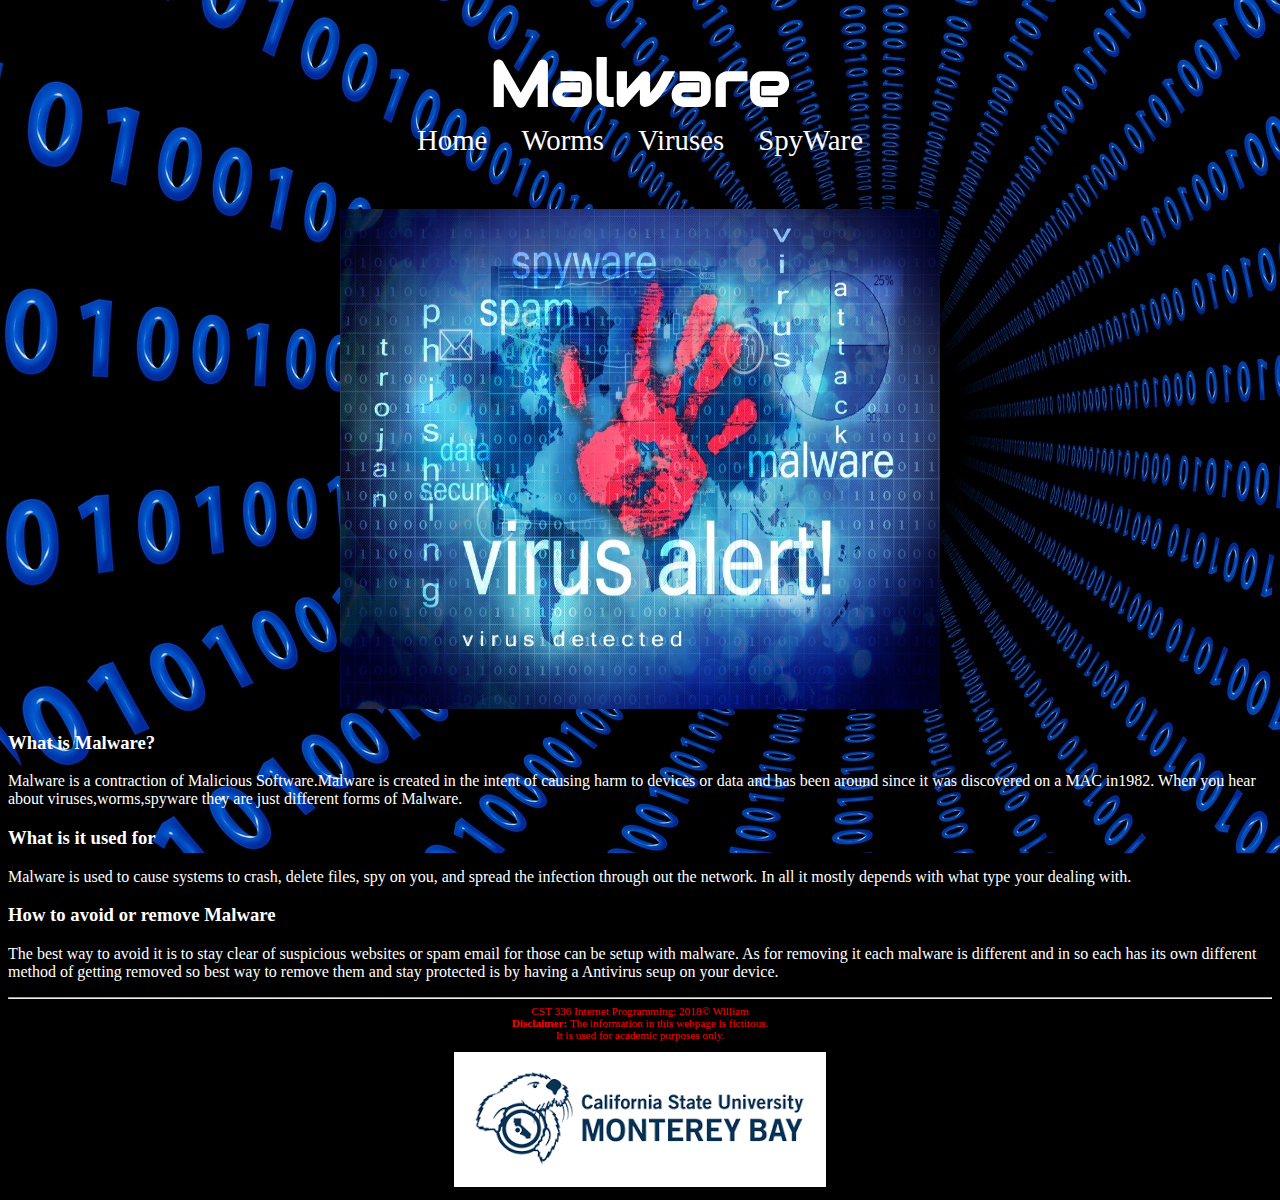
<file: HW/homework1/index.html>
<!DOCTYPE html>
<html lang="en-US">
    <head>
        <title> Homework 1: Four Web Pages </title>
        <meta charset="utf-8"/>
        <link href="css/styles.css" rel="stylesheet" type="text/css" />
        <link href="https://fonts.googleapis.com/css?family=Audiowide" rel="stylesheet">
    </head>
    <nav>
        <h1 id="title">Malware</h1>
        <a href="index.html">Home</a>
        <a href="worms.html">Worms</a>
        <a href="viruses.html">Viruses</a>
        <a href="spyware.html">SpyWare</a>
    </nav>
    <br /><br />

    <main>
        <figure id= "pic">
            <img src="images/malware.jpg" alt="Picture of Malware warning"
            height="500" width="600"/>
        </figure>
        <div id="overview">
            <h3 class="bold">What is Malware?</h3>
            <p>Malware is a contraction of Malicious Software.Malware is created
            in the intent of causing harm to devices or data and has been around
            since it was discovered on a MAC in1982. When you hear about 
            viruses,worms,spyware they are just different forms of Malware.</p>
            
            <h3 class="bold">What is it used for</h3>
            <p>Malware is used to cause systems to crash, delete files, spy 
            on you, and spread the infection through out the network. In all it
            mostly depends with what type your dealing with.</p>
            
            <h3 class="bold">How to avoid or remove Malware</h3>
            <p>The best way to avoid it is to stay clear of suspicious websites 
            or spam email for those can be setup with malware. As for removing it 
            each malware is different and in so each has its own different 
            method of getting removed so best way to remove them and stay 
            protected is by having a Antivirus seup on your device.</p>
        </div>            
    </main>
        
        <footer id="info">
            <hr>
            CST 336 Internet Programming: 2018&copy; William <br />
            <strong>Disclaimer:</strong> The information in this webpage is 
            fictitous. <br />
            It is used for academic purposes only.
            <figure>
            <img src="images/csumb.png" alt="csumb logo"/>
            </figure>
        </footer>

</html>
</file>
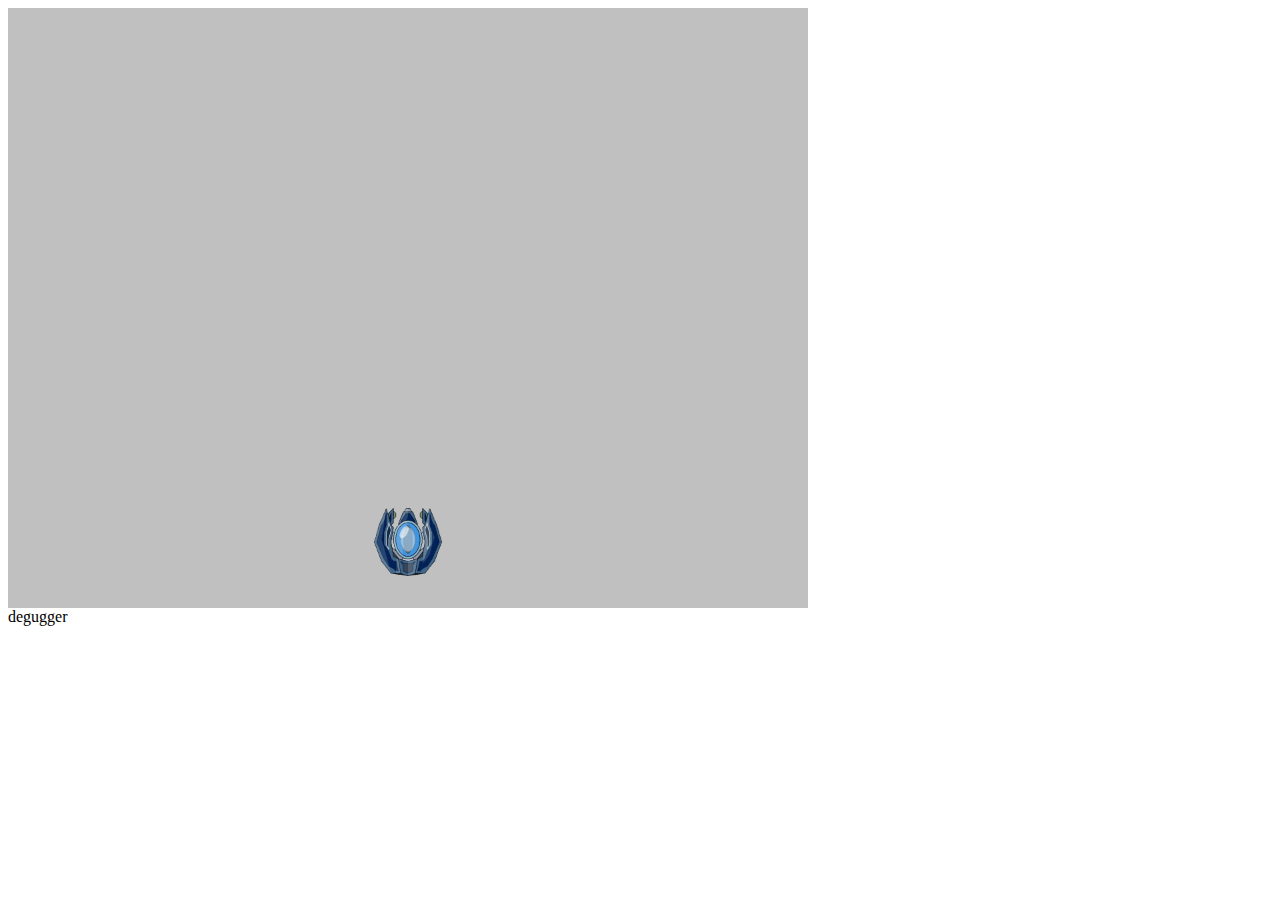
<file: HW/homework4/index.html>
<html>
	<head>
		<title>SPACE INVADERS</title>
		<script type="text/javascript">
			var gameScreen;
			var output;

			var ship;

			var gameTimer;

			var leftArrowDown = false;
			var rightArrowDown = false;

			const GS_WIDTH = 800;
			const GS_HEIGHT = 600;

			function init(){
				gameScreen = document.getElementById('gameScreen');
				gameScreen.style.width = GS_WIDTH + 'px';
				gameScreen.style.height = GS_HEIGHT + 'px';

				output = document.getElementById('output');

				ship = document.createElement('IMG');
				ship.src = 'ship.gif';
				ship.className = 'gameObject';
				ship.style.width = '68px';
				ship.style.height = '68px';
				ship.style.top = '500px';
				ship.style.left = '366px';

				gameScreen.appendChild(ship);
	
				gameTimer = setInterval(gameloop, 50);
			}

			function gameloop(){

				if(leftArrowDown){
					var newX = parseInt(ship.style.left);
					if(newX > 0) ship.style.left = newX - 20 + 'px';
					else ship.style.left = '0px';
				}

				if(rightArrowDown){
					var newX = parseInt(ship.style.left);
					var maxX = GS_WIDTH - parseInt(ship.style.width);
					if(newX <  maxX) ship.style.left = newX + 20 + 'px';
					else ship.style.left = maxX + 'px';
				}
			}

			document.addEventListener('keydown', function(event){
				if(event.keyCode==37) leftArrowDown = true;
				if(event.keyCode==39) rightArrowDown = true;
			});

			document.addEventListener('keyup', function(event){
				if(event.keyCode==37) leftArrowDown = false;
				if(event.keyCode==39) rightArrowDown = false;
			});

		</script>
		<style>
			#gameScreen{
				position: relative;
				background-color: silver;
				overflow: hidden;
			}

			.gameObject{
				position: absolute;
				z-index: 1;
			}

		</style>
	</head>
	<body onload="init()">
		<div id="gameScreen"></div>
		<div id="output">degugger</div>
	</body>
</html>
</file>
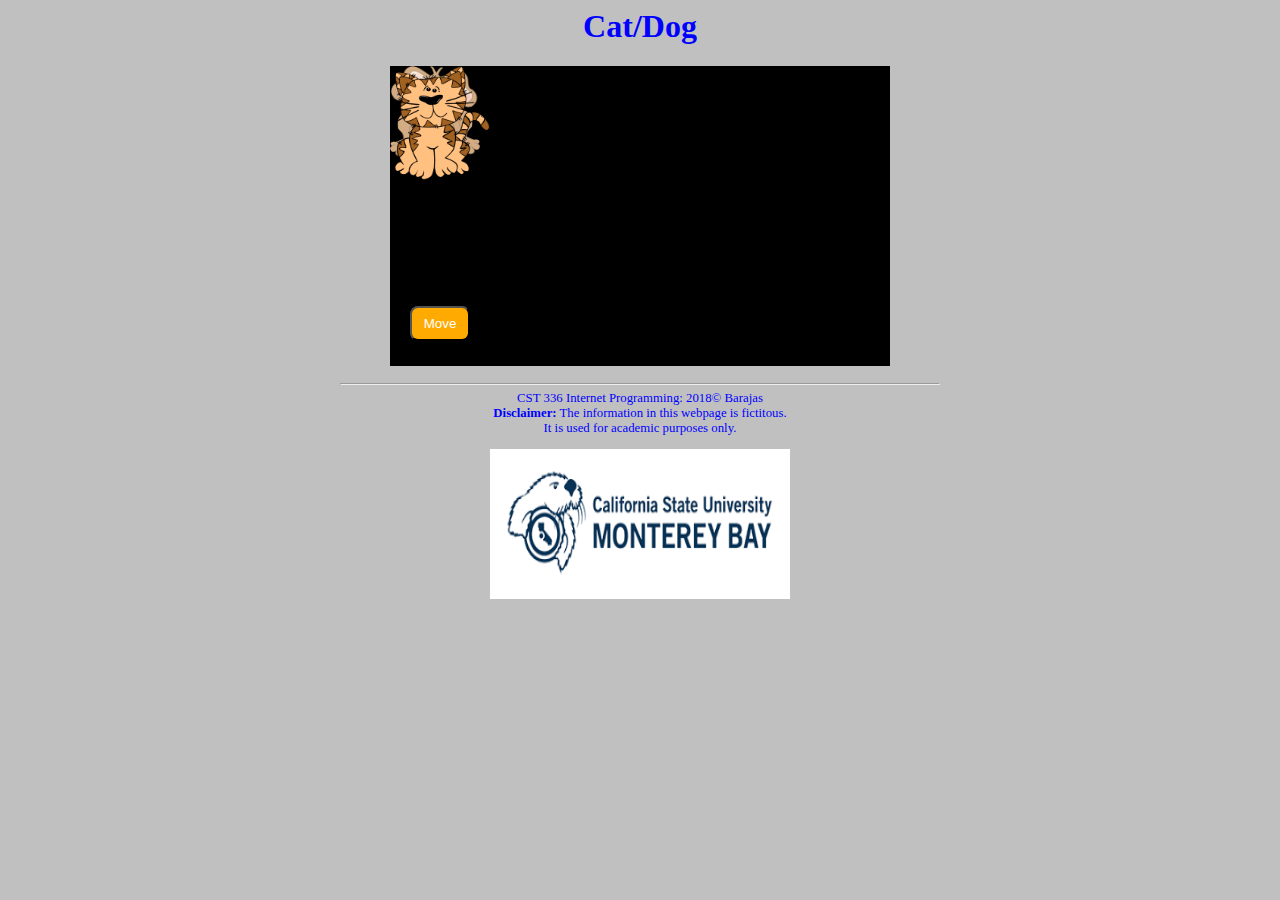
<file: HW/hw4/index.html>
<html>
    <head>
        <title>My First Game</title>
        <link rel="stylesheet" type="text/css" href="styles.css">
        <script language="javascript" type="text/javascript" src="js/engine.js"></script>
        <script src="https://ajax.googleapis.com/ajax/libs/jquery/3.3.1/jquery.min.js"></script>
        
    </head>
    <body onload="move()"> 
        <h1>Cat/Dog</h1>
        <div id="gameWindow">
            <img id="cat" src="img/cat.png">
            <img id="dog" src="img/dog.png">
            <button id="btnMoveAnimals" class="button noSelect" onClick="move();">Move</button>
        </div>
    </body>
    <footer class=csumb>
        <hr>
        CST 336 Internet Programming: 2018&copy; Barajas <br />
        <strong>Disclaimer:</strong> The information in this webpage is 
        fictitous. <br />
        It is used for academic purposes only.
        <figure>
        <a id>
        <img id="csumb" src="img/csumb.png" alt="csumb logo"/>
        </figure>
    </footer>
</html>
</file>
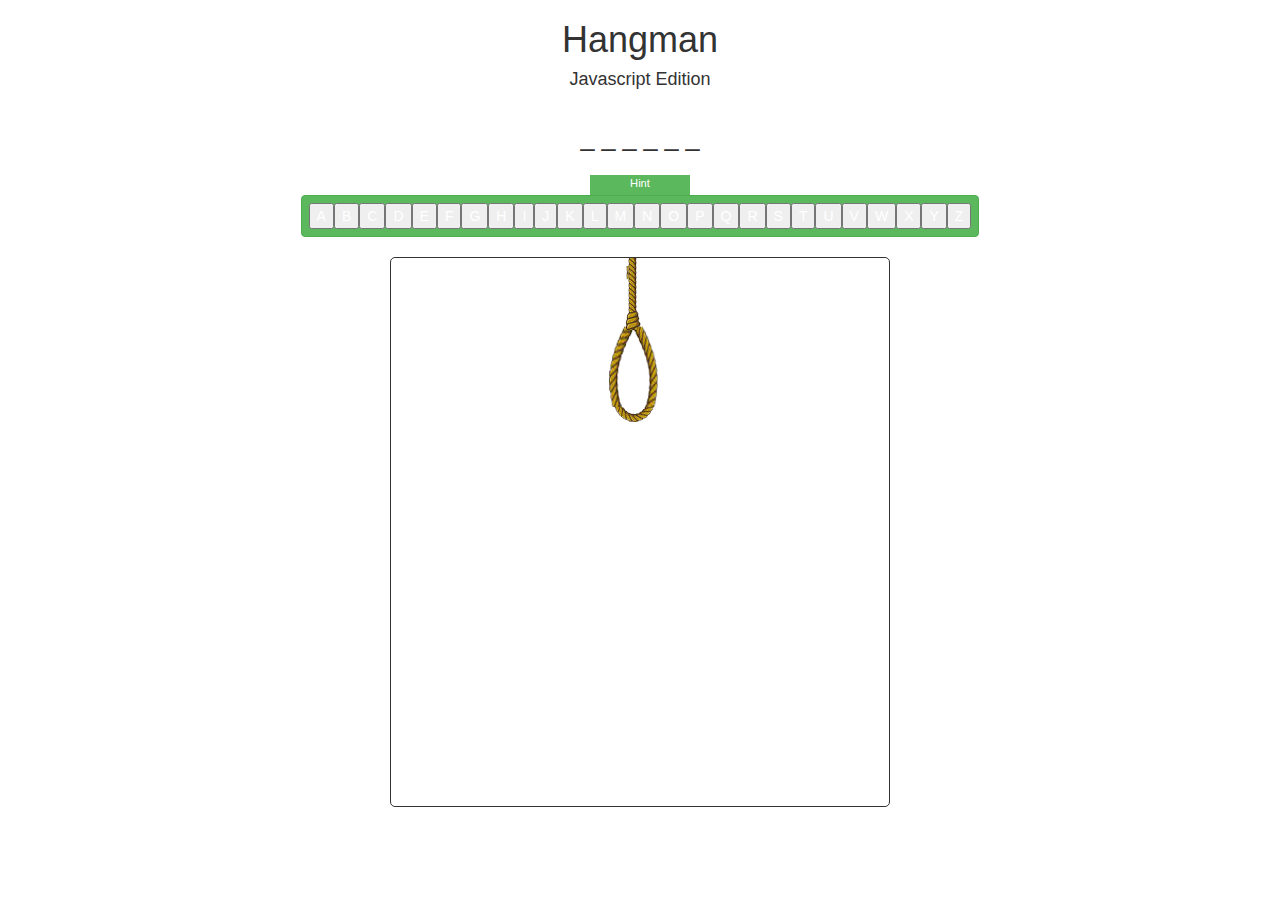
<file: labs/hangman/index.html>
<!DOCTYPE html>
<html>
    <head>
        <title>Hangman</title>
        <link  href="css/styles.css" rel="stylesheet" type="text/css" />
        <link href="https://fonts.googleapis.com/css?family=Pacifico" rel="stylesheet">
        <link href="https://maxcdn.bootstrapcdn.com/bootstrap/3.3.7/css/bootstrap.min.css" rel="stylesheet" integrity="sha384-BVYiiSIFeK1dGmJRAkycuHAHRg32OmUcww7on3RYdg4Va+PmSTsz/K68vbdEjh4u" crossorigin="anonymous">
        
        <script src="https://ajax.googleapis.com/ajax/libs/jquery/3.2.1/jquery.min.js"></script>
        <script src="https://maxcdn.bootstrapcdn.com/bootstrap/3.3.7/js/bootstrap.min.js" integrity="sha384-Tc5IQib027qvyjSMfHjOMaLkfuWVxZxUPnCJA7l2mCWNIpG9mGCD8wGNIcPD7Txa" crossorigin="anonymous"></script>
        
        <meta name="viewport" content="width=device-width, initial-scale=1">
    </head>
    <body>
        <div class = "container text-center">
            <header>
                <h1>Hangman</h1>
                <h4>Javascript Edition</h4>
            </header>
            
            <div id="word"></div>
            <div class="hintbBtn btn-success" id="hint" >Hint</div>
            <div class="btn btn-success" id="letters"></div>
            
            <div id="man">
                <img src="img/stick_0.png" id="hangImg">
            </div>
            <div id ="won">
                <h2>You Won!</h2>
                <button class= "replayBtn btn btn-success">Play Again</button>
            </div>
            <div id ="lost">
                <h2>You Lost!</h2>
                <button class= "replayBtn btn btn-warning">Play Again</button>
            </div>
        </div>
        <script  src="js/hangman.js"></script>
        
    </body>
</html>
</file>
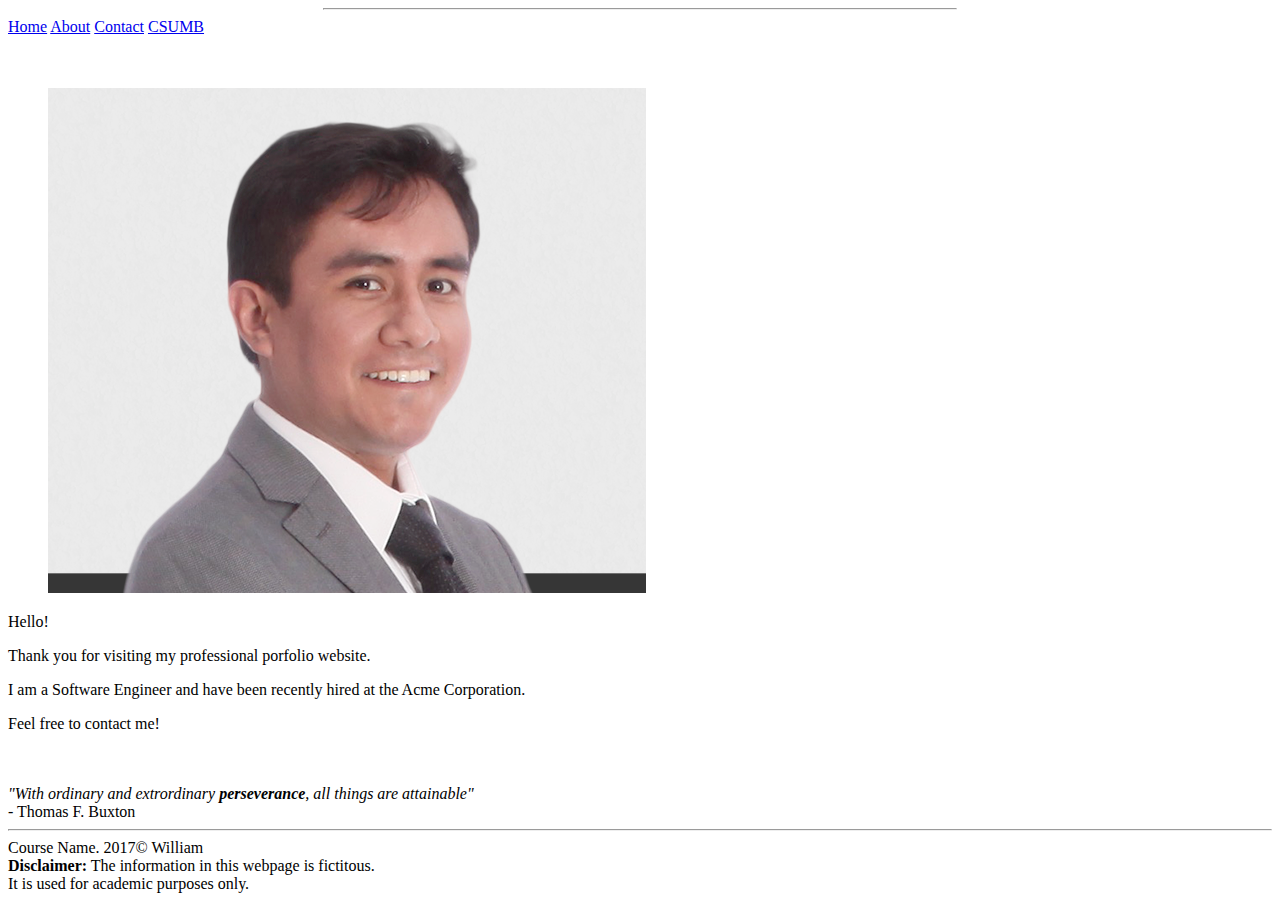
<file: Labs/lab1/index.html>
<!DOCTYPE html>
<html>
<!--

First Website
and comment
in html
(comments can span multiple lines)

-->
        <title> Lab 1: Personal Portfolio </title>
        <meta char=”utf-8” />
<!-- This is the head -->
<!-- All styles and javascript go inside the head -->
    <head>
        <meta char=”utf-8” />
        <title>William Barajas : Personal Website</title>
    </head>
    <nav>
        <hr width = "50%" />
        <a href="index.html">Home</a>
        <a href="about.html">About</a>
        <a href="contact.html">Contact</a>
        <a href="csumb.edu"> CSUMB</a>
    </nav>
    <br /><br />
    
    <main>
        
        <figure>
            <img src="img/juan_doe.png" alt="Picture of Juan Doe"/>
        </figure>
        
        <div>
            Hello! <br />
            <p>Thank you for visiting my professional porfolio website.</p>
            
            <p>I am a Software Engineer and have been recently hired at 
            the Acme  Corporation.</p>
            
            <p>Feel free to contact me!</p>
            
            <br /><br />
            
            <em>"With ordinary and extrordinary
            <strong>perseverance</strong>, all things are attainable"</em><br />
            - Thomas F. Buxton
        </div>
<!-- closing head -->

    <!-- This is the body -->
    <!-- This is where we place the content of our website -->
        
        
        
        <!-- This is the footer -->
        <!-- The footer goes inside the body but not always -->
        <footer>
            <hr>
            Course Name. 2017&copy; William <br />
            <strong>Disclaimer:</strong> The information in this webpage is 
            fictitous. <br />
            It is used for academic purposes only.
            
        </footer>
        <!-- closing footer -->
        
    </body>
    <!-- closing body -->

</html>
</file>
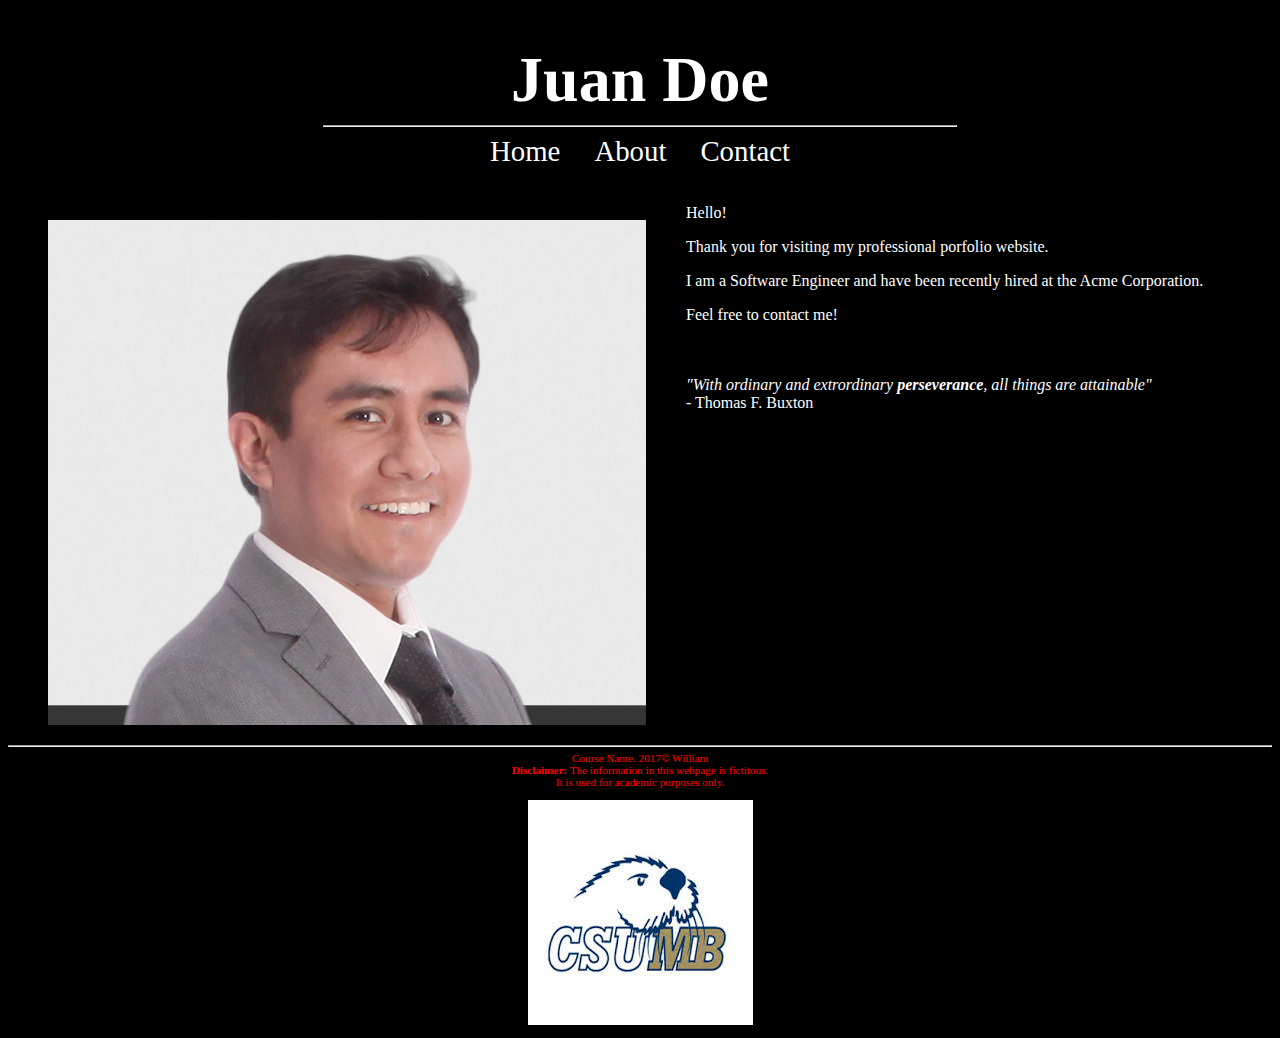
<file: labs/lab1/index.html>
<!DOCTYPE html>
<html>
<!--

First Website
and comment
in html
(comments can span multiple lines)

-->
        <title> Lab 1: Personal Portfolio </title>
        <meta char=”utf-8” />
<!-- This is the head -->
<!-- All styles and javascript go inside the head -->
    <head>
        <meta char=”utf-8” />
        <link href="css/styles.css" rel="stylesheet" type="text/css" />
    </head>
    <nav>
        <header>
            <h1>Juan Doe</h1>
        </header>
        <hr width = "50%" />
        <a href="index.html">Home</a>
        <a href="about.html">About</a>
        <a href="contact.html">Contact</a>
    </nav>
    <br /><br />
    
    <main>
        
        <figure id= "me">
            <img src="img/juan_doe.png" alt="Picture of Juan Doe"/>
        </figure>
        
        <div id="welcomeText">
            Hello! <br />
            <p>Thank you for visiting my professional porfolio website.</p>
            
            <p>I am a Software Engineer and have been recently hired at 
            the Acme  Corporation.</p>
            
            <p>Feel free to contact me!</p>
            
            <br /><br />
            
            <em>"With ordinary and extrordinary
            <strong>perseverance</strong>, all things are attainable"</em><br />
            - Thomas F. Buxton
        </div>
<!-- closing head -->

    <!-- This is the body -->
    <!-- This is where we place the content of our website -->
        
        
        
        <!-- This is the footer -->
        <!-- The footer goes inside the body but not always -->
        <footer id="info">
            <hr>
            Course Name. 2017&copy; William <br />
            <strong>Disclaimer:</strong> The information in this webpage is 
            fictitous. <br />
            It is used for academic purposes only.
            <figure>
            <img src="img/csumb.png" alt="csumb logo"/>
            </figure>
        </footer>
        <!-- closing footer -->
    
    <!-- closing body -->

</html>
</file>
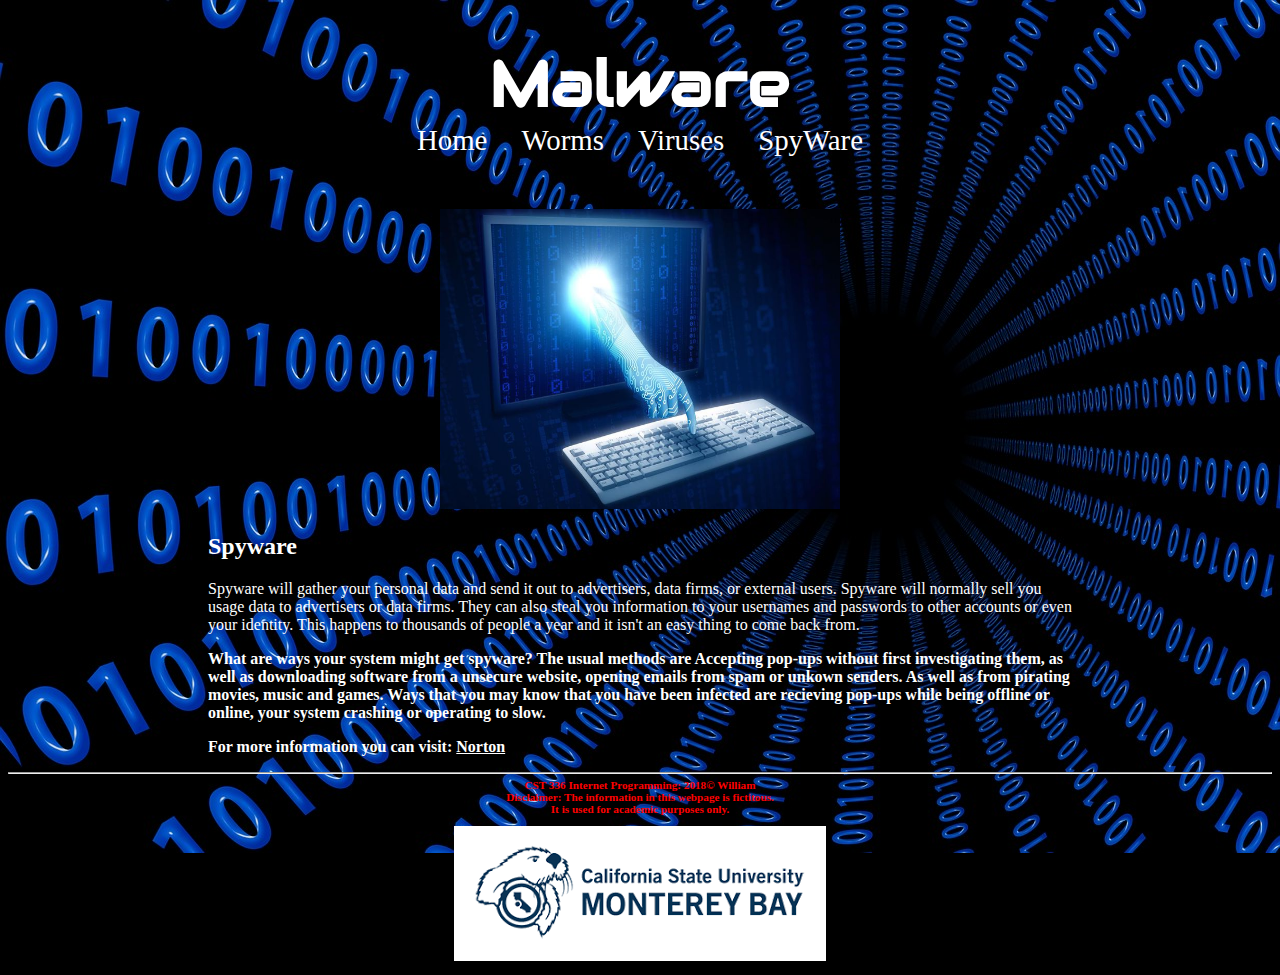
<file: HW/homework1/spyware.html>
<!DOCTYPE html>
<html lang="en-US">
    <head>
        <title> Homework 1: Four Web Pages </title>
        <meta charset="utf-8"/>
        <link href="css/styles.css" rel="stylesheet" type="text/css" />
        <link href="https://fonts.googleapis.com/css?family=Audiowide" rel="stylesheet">
    </head>
    <nav>
        <h1 id="title">Malware</h1>
        <a href="index.html">Home</a>
        <a href="worms.html">Worms</a>
        <a href="viruses.html">Viruses</a>
        <a href="spyware.html">SpyWare</a>
    </nav>
    <br /><br />

    <main>
        <figure id= "pic">
            <img src="images/spyware.jpg" alt="Picture of Spyware"
            height="300" width="400"/>
        </figure>
        <div id="overview2">
            <h2>Spyware</h2>
            <p> Spyware will gather your personal data and send it out to
            advertisers, data firms, or external users. Spyware will normally 
            sell you usage data to advertisers or data firms. They 
            can also steal you information to your usernames and passwords to 
            other accounts or even your identity. This happens to thousands of
            people a year and it isn't an easy thing to come back from.</p><b /.>
                
            <p>What are ways your system might get spyware? The usual methods are 
            Accepting pop-ups without first investigating them, as well as 
            downloading software from a unsecure website, opening emails from 
            spam or unkown senders. As well as from pirating movies, music and games.
            Ways that you may know that you have been infected are recieving pop-ups
            while being offline or online, your system crashing or operating to slow.
            </p><b />
            
            <p>For more information you can visit:
            <a id ="norton" href="https://us.norton.com/internetsecurity-how-to-catch-spyware-before-it-snags-you.html">Norton</a></p>
        </div>
    </main>

        <footer id="info">
            <hr>
            CST 336 Internet Programming: 2018&copy; William <br />
            <strong>Disclaimer:</strong> The information in this webpage is 
            fictitous. <br />
            It is used for academic purposes only.
            <figure>
            <img src="images/csumb.png" alt="csumb logo"/>
            </figure>
        </footer>

</html>
</file>
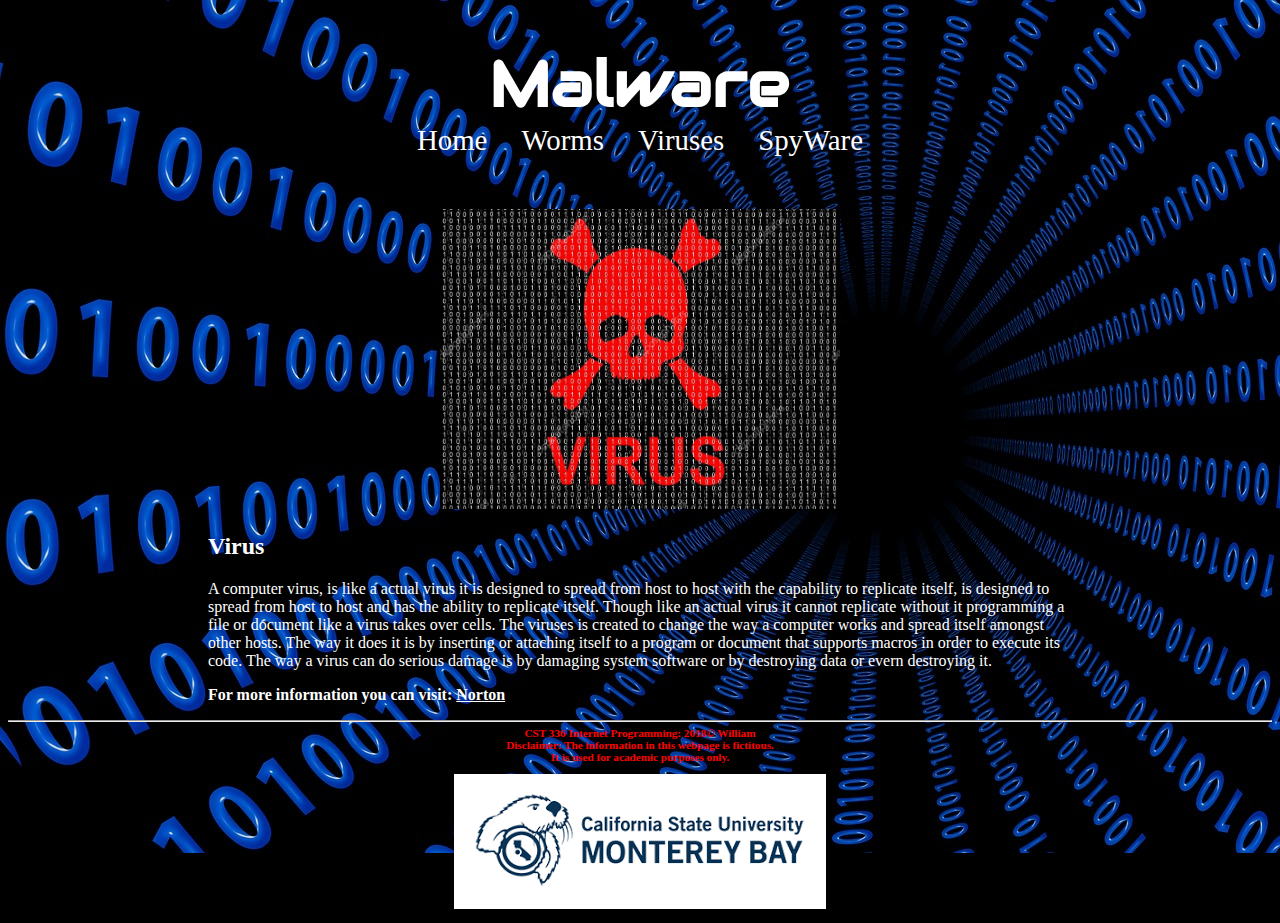
<file: HW/homework1/viruses.html>
<!DOCTYPE html>
<html lang="en-US">
    <head>
        <title> Homework 1: Four Web Pages </title>
        <meta charset="utf-8"/>
        <link href="css/styles.css" rel="stylesheet" type="text/css" />
        <link href="https://fonts.googleapis.com/css?family=Audiowide" rel="stylesheet">
    </head>
    <nav>
        <h1 id="title">Malware</h1>
        <a href="index.html">Home</a>
        <a href="worms.html">Worms</a>
        <a href="viruses.html">Viruses</a>
        <a href="spyware.html">SpyWare</a>
    </nav>
    <br /><br />
    
    <main>
        <figure id= "pic">
            <img src="images/virus.jpg" alt="Picture of Virus"
            height="300" width="400"/>
        </figure>
        <div id="overview2">
            <h2>Virus</h2>
            <p> A computer virus, is like a actual virus it is designed to 
            spread from host to host with the capability to replicate itself, 
            is designed to spread from host to host and has the ability to 
            replicate itself. Though like an actual virus it cannot replicate 
            without it programming a file or document like a virus takes over 
            cells. The viruses is created to change the way a computer works and
            spread itself amongst other hosts. The way it does it is by 
            inserting or attaching itself to a program or document that supports
            macros in order to execute its code. The way a virus can do serious 
            damage is by damaging system software or by destroying data or evern
            destroying it.
            </p><b />
            <p>For more information you can visit:
            <a id ="norton" href="https://us.norton.com/internetsecurity-malware-what-is-a-computer-virus.html">Norton</a></p>
        </div>
    </main>
        <footer id="info">
            <hr>
            CST 336 Internet Programming: 2018&copy; William <br />
            <strong>Disclaimer:</strong> The information in this webpage is 
            fictitous. <br />
            It is used for academic purposes only.
            <figure>
            <img src="images/csumb.png" alt="csumb logo"/>
            </figure>
        </footer>

</html>
</file>
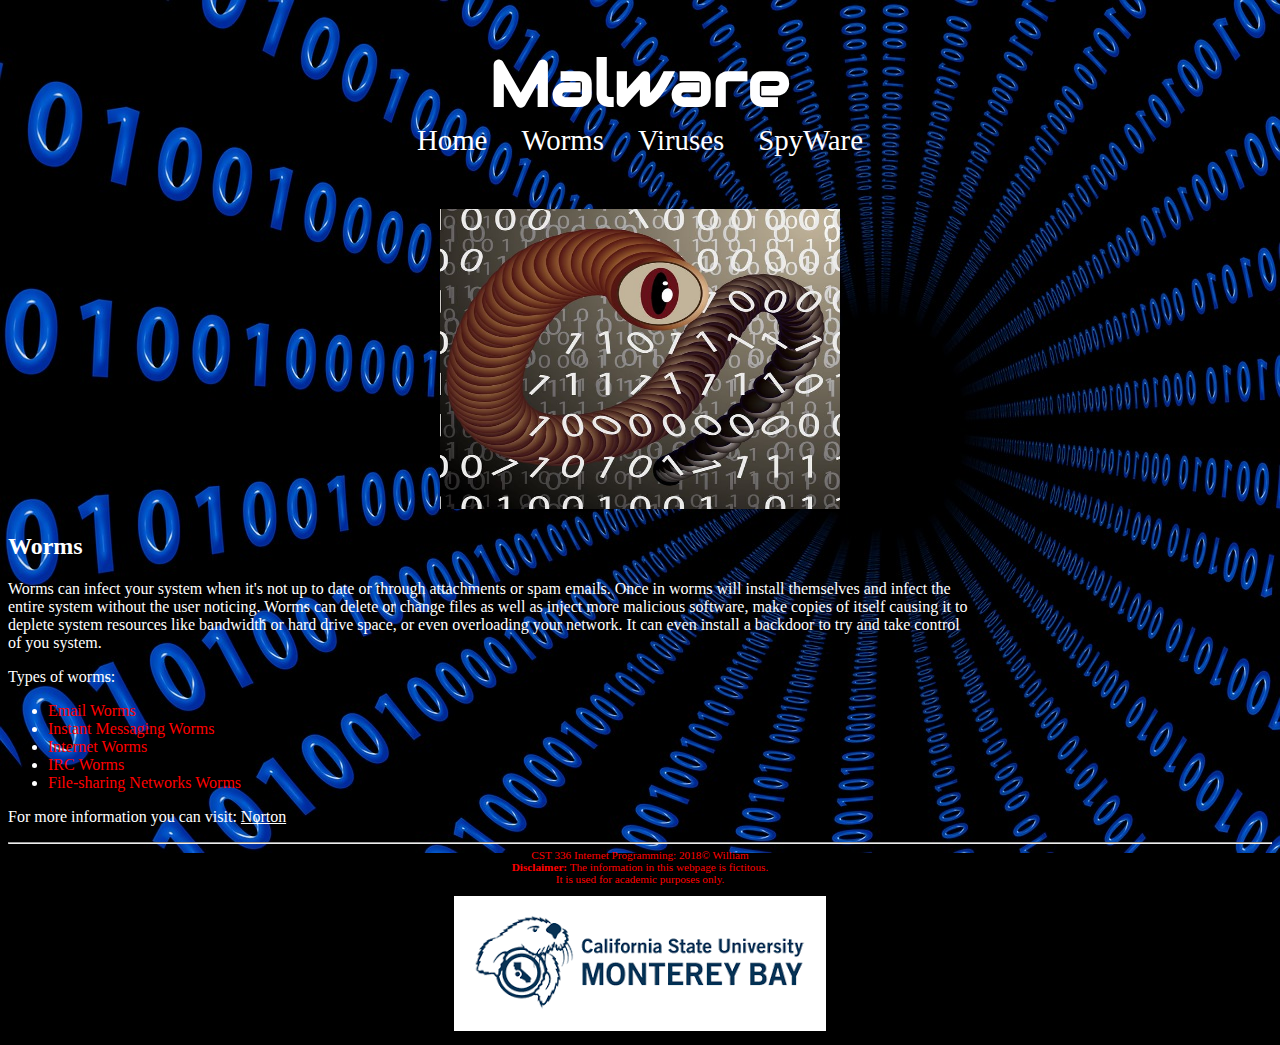
<file: HW/homework1/worms.html>
<!DOCTYPE html>
<html lang="en-US">
    <head>
        <title> Homework 1: Four Web Pages </title>
        <meta charset="utf-8"/>
        <link href="css/styles.css" rel="stylesheet" type="text/css" />
        <link href="https://fonts.googleapis.com/css?family=Audiowide" rel="stylesheet">
    </head>
    <nav>
        <h1 id="title">Malware</h1>
        <a href="index.html">Home</a>
        <a href="worms.html">Worms</a>
        <a href="viruses.html">Viruses</a>
        <a href="spyware.html">SpyWare</a>
    </nav>
    <br /><br />

    <main>
        <figure id= "pic">
            <img src="images/worm.jpg" alt="Picture of Worms"
            height="300" width="400"/>
        </figure>
        <div id="overview1">
            <h2>Worms</h2>
            <p> Worms can infect your system when it's not up to date or through
            attachments or spam emails. Once in worms will install themselves 
            and infect the entire system without the user noticing. Worms can 
            delete or change files as well as inject more malicious software,
            make copies of itself causing it to deplete system resources like
            bandwidth or hard drive space, or even overloading your network. 
            It can even install a backdoor to try and take control of you system.
            </p>
            <p>Types of worms:</p>
        </div>
        <ul>
            <li><span class="typew">Email Worms</span>
            <li><span class="typew">Instant Messaging Worms</span>
            <li><span class="typew">Internet Worms</span>
            <li><span class="typew">IRC Worms</span>
            <li><span class="typew">File-sharing Networks Worms</span>
        </ul>
        <p id="overview1">For more information you can visit:
            <a id ="norton" href="https://us.norton.com/internetsecurity-malware-what-is-a-computer-worm.html">Norton</a></p>
    </main>

        <footer id="info">
            <hr>
            CST 336 Internet Programming: 2018&copy; William <br />
            <strong>Disclaimer:</strong> The information in this webpage is 
            fictitous. <br />
            It is used for academic purposes only.
            <figure>
            <img src="images/csumb.png" alt="csumb logo"/>
            </figure>
        </footer>

</html>
</file>
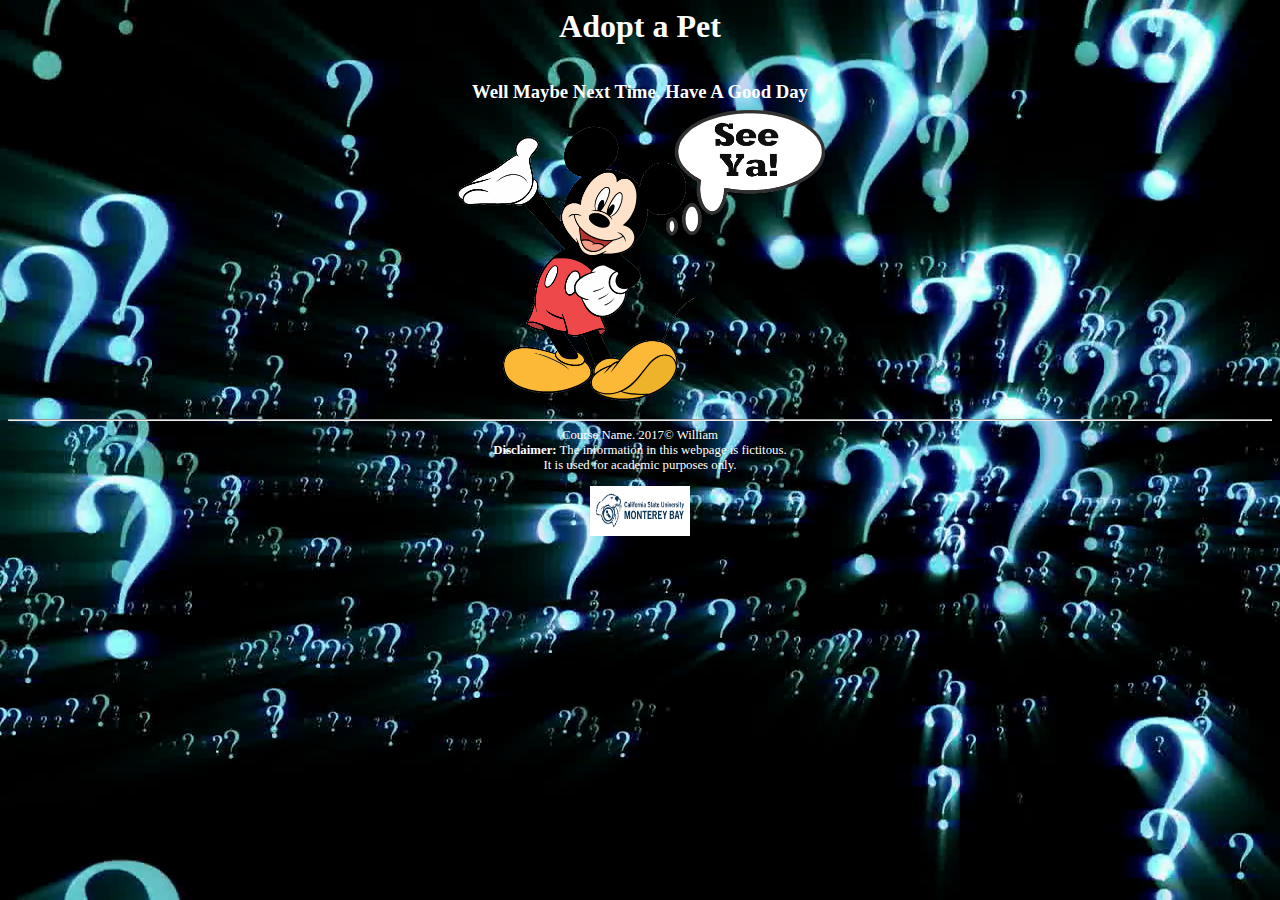
<file: HW/homework2/noAdoption.html>
<!DOCTYPE html>
<html>
   
    <head>
        <title> Homework 2: </title>
        <link href="css/styles.css" rel="stylesheet" type="text/css" />
        <link href="https://fonts.googleapis.com/css?family=Audiowide" rel="stylesheet">
    </head>
    <div>
        <h1 id="title">Adopt a Pet</h1><br><br/>
        <h3 id="byetext">Well Maybe Next Time, Have A Good Day</h3>
        <img class="mickey" src="img/mickey.png" alt="Pic of Mickey" style="width=500px;height:300px;"></img>
    </div>
    <footer id="info">
            <hr>
            Course Name. 2017&copy; William <br />
            <strong>Disclaimer:</strong> The information in this webpage is 
            fictitous. <br />
            It is used for academic purposes only.
            <figure>
            <img src="img/csumb.png" alt="csumb logo" style="width:100px;height:50px"/>
            </figure>
        </footer>
</html>
</file>
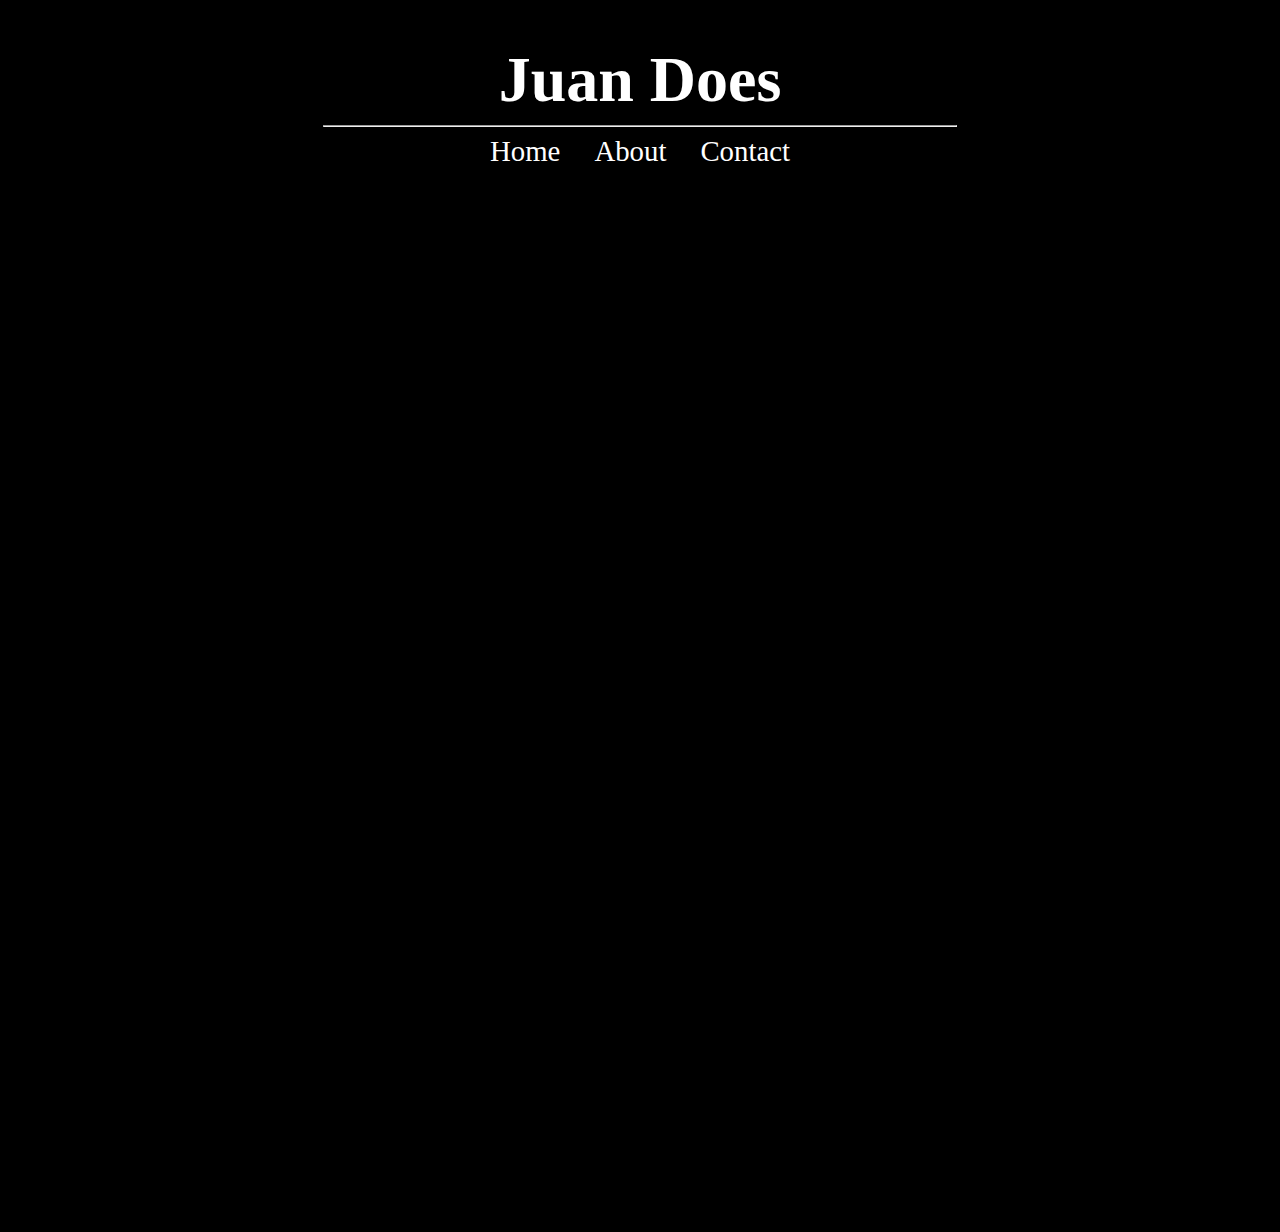
<file: labs/lab1/contact.html>
<!DOCTYPE html>
<html>
<!--

First Website
and comment
in html
(comments can span multiple lines)

-->
        <title> Lab 1: Personal Portfolio </title>
        <meta char=”utf-8” />
<!-- This is the head -->
<!-- All styles and javascript go inside the head -->
    <head>
        <meta char=”utf-8” />
        <link href="css/styles.css" rel="stylesheet" type="text/css" />
    </head>
    <nav>
        <header>
            <h1>Juan Does</h1>
        </header>
        <hr width = "50%" />
        <a href="index.html">Home</a>
        <a href="about.html">About</a>
        <a href="contact.html">Contact</a>
    </nav>
    <br /><br />
    <div id= content>
        <iframe src="https://docs.google.com/forms/d/e/1FAIpQLSet0a_9xyMNE1Z_NPOJbmKSfyXh0mm60pGH7ECkk18LN1dpbA/viewform?embedded=true" width="640" height="1016" frameborder="0" marginheight="0" marginwidth="0">Loading...</iframe>
    </div>
</html>
</file>
<file: HW/homework1/css/styles.css>
body{
    background-image:url(../images/binary1.jpg);
    background-color: black;
    background-repeat: no-repeat;
    background-size: auto;
    
    color:white;
    }

header, main, nav, footer{
        text-align: center;
    }

nav a{ /* links within "nav" container */
    padding: 15px;
    padding-bottom: 4px;
    font-size: 1.8em;
    text-decoration: none;    /* removes underline */
    color:white;
    }
    
nav a:hover { /*pseudo class*/
        border-bottom: 2px white solid;
        font-size: 2.5em; 
        transition: .9s; /* transition effect*/
    }


footer{
    clear:left;
}

#info{
    font-size: 0.7em;
    color: red;
}
#overview{
    text-align: left;
}


ul{
    text-align: left;
}
.typew{
    color:red;
}
#content{
    text-align: center;
}
h1{
    font-family: 'Audiowide', cursive;
    font-size: 4em;
    margin-bottom: 0px;
}
#overview1{
    text-align: left;
    padding-right: 300px;
}
#overview2{
    text-align:left;
    padding-left: 200px;
    padding-right: 200px;
}
#norton{
    color:white;
}
</file>
<file: HW/hw4/styles.css>
body{
    background-color: silver;
    }
#gameWindow{
    position: relative;
    width: 500px;
    height: 300px;
    margin: 0 auto;
    background-color:black;
}
#cat{
    position:absolute;
    width:100px;
    z-index:2;
}
            
#dog{
    position:absolute;
    width:90px;
    z-index:1;
    }
            
.button{
    color:white;
    background-color:#FFAA00;
    padding:8px;
    border-radius:8px;
    text-align: center;
    cursor: hand;
    cursor:pointer;
    }
.button:hover{
    background-color:#FF8800;
    }
            
#btnMoveAnimals{
    position: absolute;
    width: 60px;
    top:240px;
    left:20px;
    z-index:3;
    }
            
.noSelect{
    user-select: none;
    -o-user-select:none;
    -moz-user-select:none;
    -khtml-user-select:none;
    -webkit-user-select:none;
    }
.csumb{
        font-family: "Times New Roman", Georgia, Serif;
        font-size:.8em;
        width:600px;
        margin:0 auto;
        text-align: center;
        padding-top:10px;
}
</file>
<file: labs/hangman/css/styles.css>
#won, #lost{
    display:none;
}
#hint{
    text-align: center;
    margin: 0 auto;
    width:100px;
    height:20px;
}
#word,#letters{
    padding:20px 0px;
}
#man{
    margin:20px auto;
    width:500px;
    height: 550px;
    border:solid;
    border-radius: 5px;
    border-width:1px;
    
}
#word{
    font-size: 1.8em;
}
#hint{
    font-size: 0.8em !important;
}

.btn{
    padding:7px 7px !important;
    margin: 0px 2px;
}
</file>
<file: labs/lab1/css/styles.css>
body{
    background-color: black;
    color:white;
    }

header, main, nav, footer{
        text-align: center;
    }

nav a{ /* links within "nav" container */
    padding: 15px;
    padding-bottom: 4px;
    font-size: 1.8em;
    text-decoration: none;    /* removes underline */
    color:white;
    }
    
nav a:hover { /*pseudo class*/
        border-bottom: 2px orange solid;
        font-size: 2em; 
        transition: .9s; /* transition effect*/
    }

#me, #welcomeText{
    float: left;
}

footer{
    clear:left;
}

#info{
    font-size: 0.7em;
    color: red;
}
#welcomeText{
    text-align: left;
}
table{
    margin:0px auto;
}
td{
    padding-right: 10px;
    font-size: 1.3em
}
td strong{
    color: orange;
}
#table-header{
    background-color: #351a00;
}
.table-row{
    background-color: #753900;
}
ul{
    text-align: left;
    padding-left: 200px;
}
.hobby{
    color:yellow;
}
#content{
    text-align: center;
}
h1{
    font-family: 'Pacifico',cursive;
    font-size: 4em;
    margin-bottom: 0px;
}
</file>
<file: HW/homework2/css/styles.css>
#title{
        font-family: 'Baloo Bhaina', cursive;
        width:500;
        height:300;
        text-align: center;
        margin:auto;
    }
    nav a{ /* links within "nav" container */
    padding: 20px;
    padding-bottom: 4px;
    padding-right:20px;
    font-size: 2.4em;
    text-decoration: none;    /* removes underline */
    color:white;
    background-color: lightblue;
    }     
    body {
        background-color: black;
        background-image:url("../img/background.png");
        color: white;
    }
    
    
    nav a:hover { /*pseudo class*/
        border-bottom: 2px red solid;
        font-size: 2.4em; 
        transition: .9s; /* transition effect*/
    }
    
    
    footer, nav{
        font-family: "Times New Roman", Georgia, Serif;
        font-size:.8em;
        margin:0 auto;
        padding-top:10px;
        text-align: center;
    }
    
    #question{
        margin: 0 auto;
        text-align: center;
        font-size:2em;
    }
    #byetext{
        margin: 0 auto;
        text-align: center;
    }
    .mickey {
    display: block;
    margin-left: auto;
    margin-right: auto;
    }
    .pet{
        display:block;
        margin-left:auto;
        margin-right:auto;
    }
    
    .petlink{
        margin:0 auto;
        text-align:center;
        padding: 15px;
        padding-bottom: 4px;
        padding-right:20px;
        font-size: 1.2em;
    }
    #randomizer{
        margin:0 auto;
        text-align:center;
        font-size:1.2em;
        color:yellow;
        width:600px;
        height:500px;
    }
</file>
